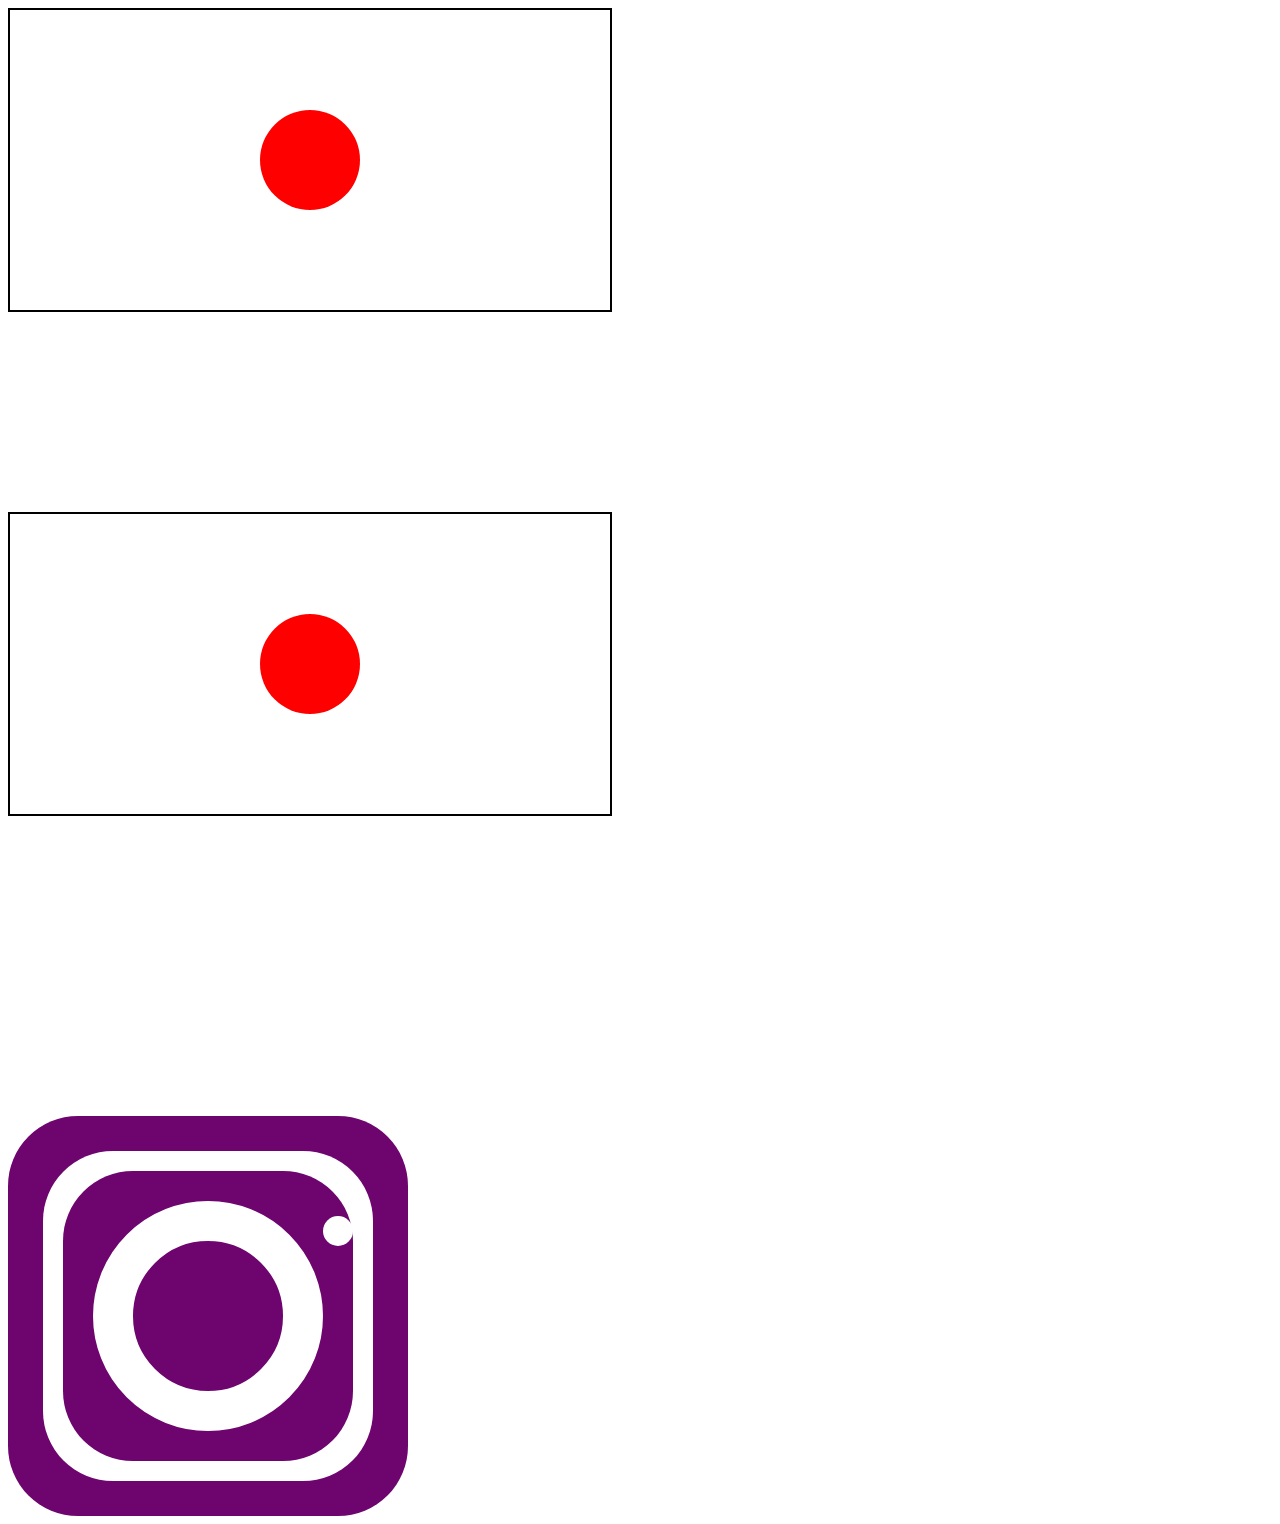
<file: папка 08.11.2021/index.html>
<!DOCTYPE html>
<html lang="en">
<head>
    <meta charset="UTF-8">
    <meta http-equiv="X-UA-Compatible" content="IE=edge">
    <meta name="viewport" content="width=device-width, initial-scale=1.0">
    <title>Document</title>
    <link rel="stylesheet" href="style.css">
</head>
<body>
<div class="main">
    <div class="center"></div>
</div>
<div class="main-2">
    <div class="center-2"></div>
</div>
<div class="insta">
    <div class="insta-2">
        <div class="insta-3"> 
            <div class="insta-4"></div>
            <div class="qwe"></div>
        </div>
    </div>
</div>

    

    
</body>
</html>
</file>
<file: папка 08.11.2021/style.css>
.main{
    width: 600px;
height: 300px;
background-color: #ffffff, 255;
border: 2px solid black;
display: flex;
justify-content: center;
align-items: center;
}
.center{
    width: 100px;
height: 100px;
background-color: red;
border-radius: 100px;
display: flex;
}
.main-2{
    width: 600px;
    height: 300px;
    background-color: white;
    border: 2px solid black;
    margin-top: 200px;
}
.center-2{
    width: 100px;
    height: 100px;
    background-color: red;
    border-radius: 100px;
    position: relative;
    left: 250px;
    top: 100px;

}
.insta{
    width: 400px;
    height: 400px;
    background-color: rgb(110, 4, 110);
    border-radius: 70px;
    margin-top: 300px;
    display: flex;
justify-content: center;
align-items: center;
}
.insta-2{
    width: 330px;
    height: 330px;
    background-color: white;
    border-radius: 70px;
    display: flex;
    justify-content: center;
    align-items: center;
    }
.insta-3{
    width: 290px;
    height: 290px;
    background-color: rgb(110, 4, 110);
    border-radius: 70px;
    display: flex;
    justify-content: center;
    align-items: center; 
}
.insta-4{
    width: 150px;
    height: 150px;
    background-color: rgb(110, 4, 110);
    border-radius: 150px;
    border: 40px solid white;
    display: flex;
    justify-content: center;
    align-items: center; 
    margin-left: 30px;
}
.qwe{
    width: 30px;
    height: 30px;
    background-color: white;
    border-radius: 30px;
    margin-bottom: 170px;
}
</file>
